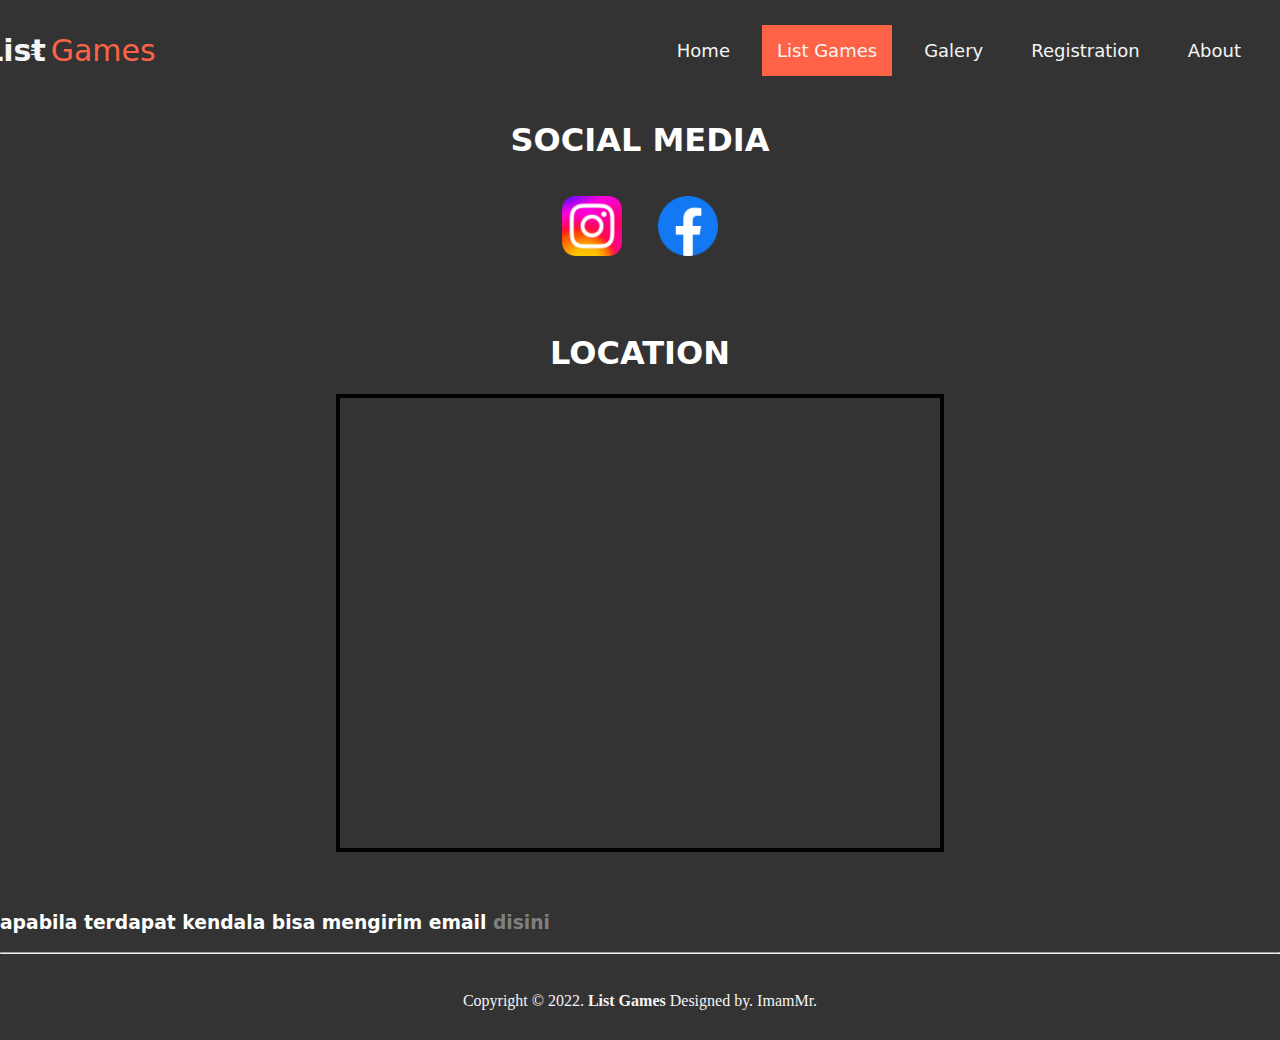
<file: about.html>
<!DOCTYPE html>
<html lang="en">
<head>
    <meta charset="UTF-8">
    <meta http-equiv="X-UA-Compatible" content="IE=edge">
    <meta name="viewport" content="width=device-width, initial-scale=1.0">
    <title>List Games</title>
    <link rel="stylesheet" href="uts.css">
    <link rel="stylesheet" href="https://fonts.googleapis.com/css2?family=Material+Icons"
    rel="stylesheet">
    <link rel="shortcut icon" href="images/IMR logo.png" type="image/x-icon">
</head>
<body>
<div class="fContainer">
    <nav class="wrapper">
        <div id="mySidebar" class="sidebar">
            <a href="javascript:void(0)" class="closebtn" onclick="closeNav()">&times;</a>
            <h1 class="profil-side">Profil</h1>
            <p class="profil-isi">Website ini dibuat oleh seseorang berinisial im..</p>
    
            <h1 class="tujuan-side">Tujuan</h1>
            <p class="tujuan-isi">Tujuan dibuatnya website ini adalah untuk memberikan rekomendasi game-game pc yang bisa dibilang sangat mantap dari segi story, grafik dan lainnya</p><br><br>
    
            <p class="copyright-side">© 2022 List Games</p>
          </div>
          
          <div id="main">
            <button class="openbtn" onclick="openNav()">&#9776;</button>
          </div>
            <div class="brand">
                <div class="firstname">List</div>
                <div class="lastname">Games</div>
            </div>
            
  <ul class="navigation">
    <li><a href="index.html">Home</a></li>
    <li class="dropdown">
      <a href="javascript:void(0)" class="active">List Games</a>
    <div class="dropdown-content">
        <a href="ac.html">Assassin's Creed IV Black Flag</a>
        <a href="call of duty.html">Call of Duty Black Ops</a>
        <a href="gow.html">God of War</a>
        <a href="nfs.html">Need For Speed Heat</a>
        <a href="re4.html">Resident Evil 4 Remake (on going)</a>
    </div>
    </li>
        <li><a href="galery.html">Galery</a></li>
        <li><a href="registration.html">Registration</a></li>
        <li><a href="about.html">About</a></li>
  </ul>
    </nav>
</div>

<h1 align="center" style="color: white;">SOCIAL MEDIA</h1>
<center><a href="https://www.instagram.com/imaam_mr/?hl=id" target="blank"><img src="images/instagram.png" style="width: 60px; margin: 15px;"></a>

    <a href="https://www.facebook.com/profile.php?id=100068704573080" target="blank"><img src="images/facebook.png" style="width: 60px; margin: 15px;"></a>
</center><br><br>


<h1 align="center" style="color: white;">LOCATION</h1>
<center><iframe src="https://www.google.com/maps/embed?pb=!1m18!1m12!1m3!1d3965.64918431073!2d106.10435221468624!3d-6.309734895433474!2m3!1f0!2f0!3f0!3m2!1i1024!2i768!4f13.1!3m3!1m2!1s0x2e4222e4ffffffff%3A0x996840015f4ab750!2sAlun-Alun%20Pandeglang!5e0!3m2!1sid!2sid!4v1665897697440!5m2!1sid!2sid" width="600" height="450" style="border: 4px solid;" allowfullscreen="" loading="lazy" referrerpolicy="no-referrer-when-downgrade"></iframe></center><br><br>

<h3 style="color: white;">apabila terdapat kendala bisa mengirim email <a href="mailto:imam.m.ridwan@gmail.com" style="text-decoration: none; color: grey" target="blank">disini</a></h3>

<script src="uts.js"></script>
<hr>

<div class="copyright">
  Copyright &copy; 2022. <b>List Games</b> Designed by. ImamMr.
</div>
</body>
</html>
</file>
<file: uts.css>
html {scroll-behavior: smooth;
    transition: 0.4s;
}

body {
    font-family: system-ui, -apple-system, BlinkMacSystemFont, 'Segoe UI', Roboto, Oxygen, Ubuntu, Cantarell, 'Open Sans', 'Helvetica Neue', sans-serif;
    margin: 0;
    padding: 0;
    background-color: #333;
}

.header {
    position: relative;
    min-height: 1px;
}

.fContainer {
    display: flex;
    width: 100%;
}

.wrapper {
    display: flex;
    font-size: 20px;
    padding: 15px;
    width: 100%;
    height: 70px;
    background-color: #333;
    justify-content: space-between;
    align-items: center;
    /* box-shadow: 0 7px 15px 0 rgba(0, 0, 0, 0.3) */
}

.brand {
    display: flex;
    flex-direction: row;
    font-size: 1.5em;
    padding: 15px;
    text-transform: capitalize;
    margin-left: -570px;
}

.firstname {
    color: whitesmoke;
    font-weight: 700;
}

.lastname {
    color: tomato;
    padding-left: 5px;
}

.navigation {
    display: flex;
    justify-content: center;
    align-items: center;
}

.navigation li {
    display: flex;
    list-style-type: none;
    padding: 8px;
    flex-direction: row;
}

.navigation li a {
    color: whitesmoke;
    font-size: 18px;
    text-decoration: none;
    text-transform: capitalize;
}

.navigation li a:hover {
    color: rgb(255, 138, 117);
    transition: all .3s ease-in-out;
}

.active {
    background-color: tomato;
    color: whitesmoke;
    padding: 15px;
}

.active:hover {
    color: white !important;
}

.sidebar {
    height: 100%; /* 100% Full-height */
    width: 0; /* 0 width - change this with JavaScript */
    position: fixed; /* Stay in place */
    top: 0;
    left: 0;
    background-color: #111; /* Black*/
    overflow-x: hidden; /* Disable horizontal scroll */
    padding-top: 60px; /* Place content 60px from the top */
    transition: 0.5s; /* 0.5 second transition effect to slide in the sidebar */
}
  
  /* The sidebar links */
.sidebar a {
    padding: 8px 8px 8px 32px;
    text-decoration: none;
    font-size: 25px;
    color: #818181;
    display: block;
    transition: 0.3s;
}
  
  /* When you mouse over the navigation links, change their color */
.sidebar a:hover {
    color: #f1f1f1;
}

.profil-side {
    color: white;
    padding-left: 20px;
}

.profil-isi {
    color: whitesmoke;
    padding-left: 20px;
}

.tujuan-side {
    color: white;
    padding-left: 20px;
}

.tujuan-isi {
    color: white;
    padding-left: 20px;
}

.copyright-side {
    color: whitesmoke;
    padding-top: 170px;
    padding-left: 10px;
    font-size: small;
}


  /* Position and style the close button (top right corner) */
.sidebar .closebtn {
    position: absolute;
    top: 0;
    right: 25px;
    font-size: 36px;
    margin-left: 50px;
}
  
  /* The button used to open the sidebar */
.openbtn {
    cursor: pointer;
    background-color: #333;
    color: white;
    padding: 10px 15px;
    border: none;
}
  
.openbtn:hover {
    background-color: #444;
}
  
  /* Style page content - use this if you want to push the page content to the right when you open the side navigation */
#main {
    transition: margin-left .5s; /* If you want a transition effect */
}
  
  /* On smaller screens, where height is less than 450px, change the style of the sidenav (less padding and a smaller font size) */
@media screen and (max-height: 450px) {
    .sidebar {padding-top: 15px;}
    .sidebar a {font-size: 18px;}
}

.home-title {
    color: whitesmoke;
    text-align: center;
}

.image-home {
    margin-left: 150px;
}

.image {
    opacity: 1;
    display: block;
    height: 400px;
    transition: .5s ease;
    backface-visibility: hidden;
    border: 4px solid;
    float: left;
    margin: 30px;
}

.middle {
    transition: .5s ease;
    opacity: 0;
    position: absolute;
    left: 254px;
    padding-top: 13%;
}

.image-home:hover .image {
    opacity: 0.3;
}

.image-home:hover .middle {
    opacity: 1;
}

.text {
    background-color: rgba(51, 51, 51, 0.037);
    color: white;
    font-size: 16px;
    padding: 16px 32px;
    text-align: center;
}

.text:hover {
    color: rgb(255, 135, 114);
    transition: all .5s ease-in-out;
}


.image2 {
    opacity: 1;
    display: block;
    height: 400px;
    transition: .5s ease;
    backface-visibility: hidden;
    border: 4px solid;
    float: left;
    margin: 30px;
}

.middle2 {
    transition: .5s ease;
    opacity: 0;
    position: absolute;
    left: 617px;
    padding-top: 13%;
}

.image-home2:hover .image2 {
    opacity: 0.3;
}

.image-home2:hover .middle2 {
    opacity: 1;
}

.image3 {
    opacity: 1;
    display: block;
    height: 400px;
    transition: .5s ease;
    backface-visibility: hidden;
    border: 4px solid;
    float: left;
    margin: 30px;
    width: 350px;
}

.middle3 {
    transition: .5s ease;
    opacity: 0;
    position: absolute;
    left: 1009px;
    padding-top: 13%;
}

.image-homnume3:hover .image3 {
    opacity: 0.3;
}

.image-home3:hover .middle3 {
    opacity: 1;
}

.title-items>h2>a {
    color: whitesmoke;
    font-size: large;
    padding-left: 18.5%;
    text-decoration: none;
    border: coral;
}

.title-items2>h2>a {
    color: whitesmoke;
    font-size: large;
    padding-left: 45%;
    text-decoration: none;
    text-align: center;
}

.title-items3>h2>a {
    color: whitesmoke;
    font-size: large;
    padding-left: 70%;
    text-decoration: none;
}

.link {
    background-color: white;
    color: black;
    border: 2px solid green;
    padding: 10px 20px;
    text-align: center;
    text-decoration: none;
    display: inline-block;
    font-family: system-ui, -apple-system, BlinkMacSystemFont, 'Segoe UI', Roboto, Oxygen, Ubuntu, Cantarell, 'Open Sans', 'Helvetica Neue', sans-serif;
}
  
.link:hover {
    background-color: green;
    color: white;
}

#tabel{
    font-family: 'Lucida Sans', 'Lucida Sans Regular', 'Lucida Grande', 'Lucida Sans Unicode', Geneva, Verdana, sans-serif;
    border-collapse: collapse;
    width: 50%;
    margin-left: auto;
    margin-right: auto;
    color: white;
}

#tabel td, #tabel th {
    border: 5px inset black;
    padding: 15px;
}

#tabel tr:hover {
    background-color: green;
}

#tabel th {
    padding-top: 20px;
    padding-bottom: 20px;
    text-align: center;
    background-color: white;
    color: black;
}

ul {
    list-style-type: none;
    margin: 0;
    padding: 0;
    background-color: #333;
}
  
li {
    float: left;
}
  
li a, .dropbtn {
    display: inline-block;
    color: tomato;
    text-align: center;
    padding: 14px 16px;
    text-decoration: none;
}
  
li.dropdown {
    display: inline-block;
}
  
.dropdown-content {
    display: none;
    position: absolute;
    background-color: #333;
    min-width: 160px;
    box-shadow: 0px 8px 16px 0px rgba(0,0,0,0.2);
    z-index: 1;
}
  
.dropdown-content a {
    color: black;
    padding: 12px 16px;
    text-decoration: none;
    display: block;
    text-align: left;
    float: none;
}
  
/* .dropdown-content a:hover {background-color: tomato} */
  
.dropdown:hover .dropdown-content {
    display: block;
}

.box-model1 {
    background-color: goldenrod;
    border: 7px solid;
    outline-offset: 10px;
    padding: 50px;
    margin: 100px;
}

.box-model1>a {
    text-decoration: none;
}

.box-model2 {
    background-color: rgb(253, 153, 53);
    border: 7px solid;
    outline-offset: 10px;
    padding: 50px;
    margin: 100px;
}

.box-model3 {
    background-color: lightblue;
    border: 7px solid;
    outline-offset: 10px;
    padding: 50px;
    margin: 100px;
}

.box-model3>a {
    text-decoration: none;
}

.box-model4 {
    background-color: lightcoral;
    border: 7px solid;
    outline-offset: 10px;
    padding: 50px;
    margin: 100px;
}

.box-model5 {
    background-color: rgb(250, 86, 86);
    border: 7px solid;
    outline-offset: 10px;
    padding: 50px;
    margin: 100px;
}

.box-model5>a {
    text-decoration: none;
}

.title {
    opacity: 1;
    font-size: 27px;
    background-color: #FFB4A2;
    margin-right: 80px;
    padding-top: 30px;
    padding-right: 15px;
    padding-left: 20px;
    width: 400px;
    height: 70px;
    border: double ;
    font-weight: bold;
    text-align: center;
    margin-left: auto;
    margin-right: auto;
    border: 10px solid #B5838D;
}

.trailer-title {
    opacity: 1;
    font-size: 27px;
    background-color: #19bf82;
    margin-right: 80px;
    padding-top: 30px;
    padding-right: 15px;
    padding-left: 20px;
    width: 400px;
    height: 70px;
    border: 10px solid #87d581;
    font-weight: bold;
    text-align: center;
    margin-left: auto;
    margin-right: auto;
}

.box-model-image {
    background-color: goldenrod;
    border: 2px solid;
}

.box-model1>a {
    text-decoration: none;
}

.tabel{
    font-family: 'Lucida Sans', 'Lucida Sans Regular', 'Lucida Grande', 'Lucida Sans Unicode', Geneva, Verdana, sans-serif;
    border-collapse: collapse;
    width: 80%;
    margin-left: auto;
    margin-right: auto;
    color: white;
    text-decoration: none;
}

.numbertext {
    color: whitesmoke;
    position: absolute;
    margin-left: 420px;
    margin-top: 8px;
    font-size: smaller;
}

.copyright {
	text-align: center;
	font-family: Georgia, serif;
	color: whitesmoke;
	padding-top: 30px;
	padding-bottom: 30px;
}

.account-box {
	width: 400px;
	background: #444;

	margin: 90px auto;
	padding: 50px 40px;
	border-radius: 7px;
}

.judul-account-box {
	text-align: center;
	padding: 3px;
	border-radius: 5px;
	margin-bottom: 15px;
	font-weight: bolder;
    color: whitesmoke;
    font-size: larger;
}
.isi-box-account {
	box-sizing : border-box;
	border-radius: 6px;
	width: 100%;
	padding: 10px;
	font-size: 10pt;
	margin-bottom: 25px;
}
.submit-button {
	background: tomato;
	color: whitesmoke;
	font-size: 12pt;
	width: 100%;
	border: 1px solid grey;
	border-radius: 10px;
	padding: 15px 20px;
	font-weight: 600;	
}
.submit-button:hover {
	transform: scale(0.9);
	cursor: pointer;
}
.form-account {
	font-size: 12pt;
	padding-bottom: 10px;
	display: block;
    color: whitesmoke;
}

#myBtn {
    display: none; /* Hidden by default */
    position: fixed; /* Fixed/sticky position */
    bottom: 20px; /* Place the button at the bottom of the page */
    right: 30px; /* Place the button 30px from the right */
    z-index: 99; /* Make sure it does not overlap */
    border: none; /* Remove borders */
    outline: none; /* Remove outline */
    background-color: red; /* Set a background color */
    color: white; /* Text color */
    cursor: pointer; /* Add a mouse pointer on hover */
    padding: 15px; /* Some padding */
    border-radius: 10px; /* Rounded corners */
    font-size: 18px; /* Increase font size */
    scroll-behavior: smooth;
  }
  
#myBtn:hover {
    background-color: #555; /* Add a dark-grey background on hover */
  }
</file>
